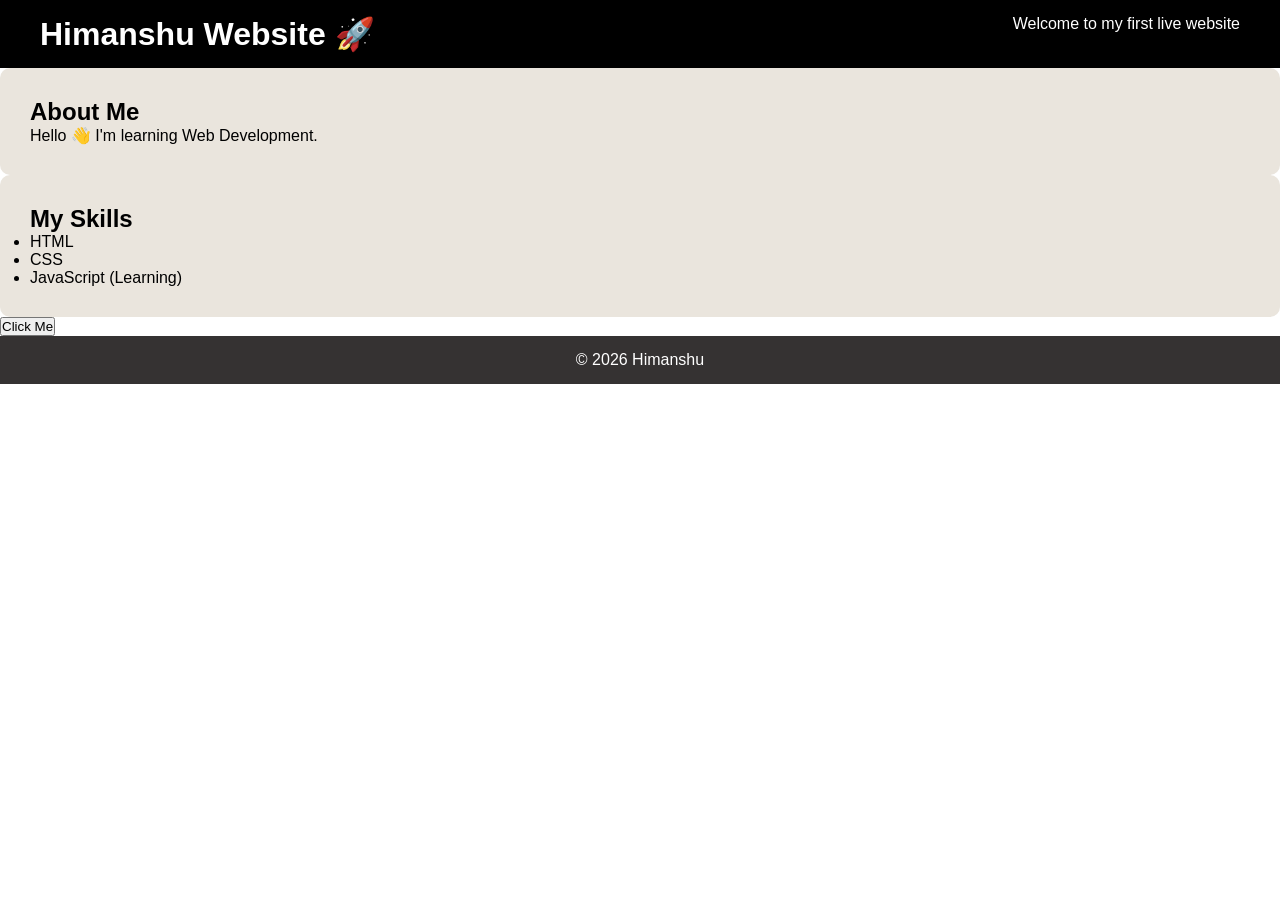
<file: index.html>
<!DOCTYPE html>
<html lang="en">
<head>
  <meta charset="UTF-8">
  <title>Himanshu Website</title>
  <link rel="stylesheet" href="style.css">
</head>
<body>

  <header>
    <h1>Himanshu Website 🚀</h1>
    <p>Welcome to my first live website</p>
  </header>

  <section class="card">
    <h2>About Me</h2>
    <p>Hello 👋 I'm learning Web Development.</p>
  </section>

  <section class="card">
    <h2>My Skills</h2>
    <ul>
      <li>HTML</li>
      <li>CSS</li>
      <li>JavaScript (Learning)</li>
    </ul>
  </section>

  <button onclick="showMsg()">Click Me</button>

  <footer>
    <p>© 2026 Himanshu</p>
  </footer>

  <script>
    function showMsg() {
      alert("Welcome to my website 😎");
    }
  </script>

</body>
</html>
</file>
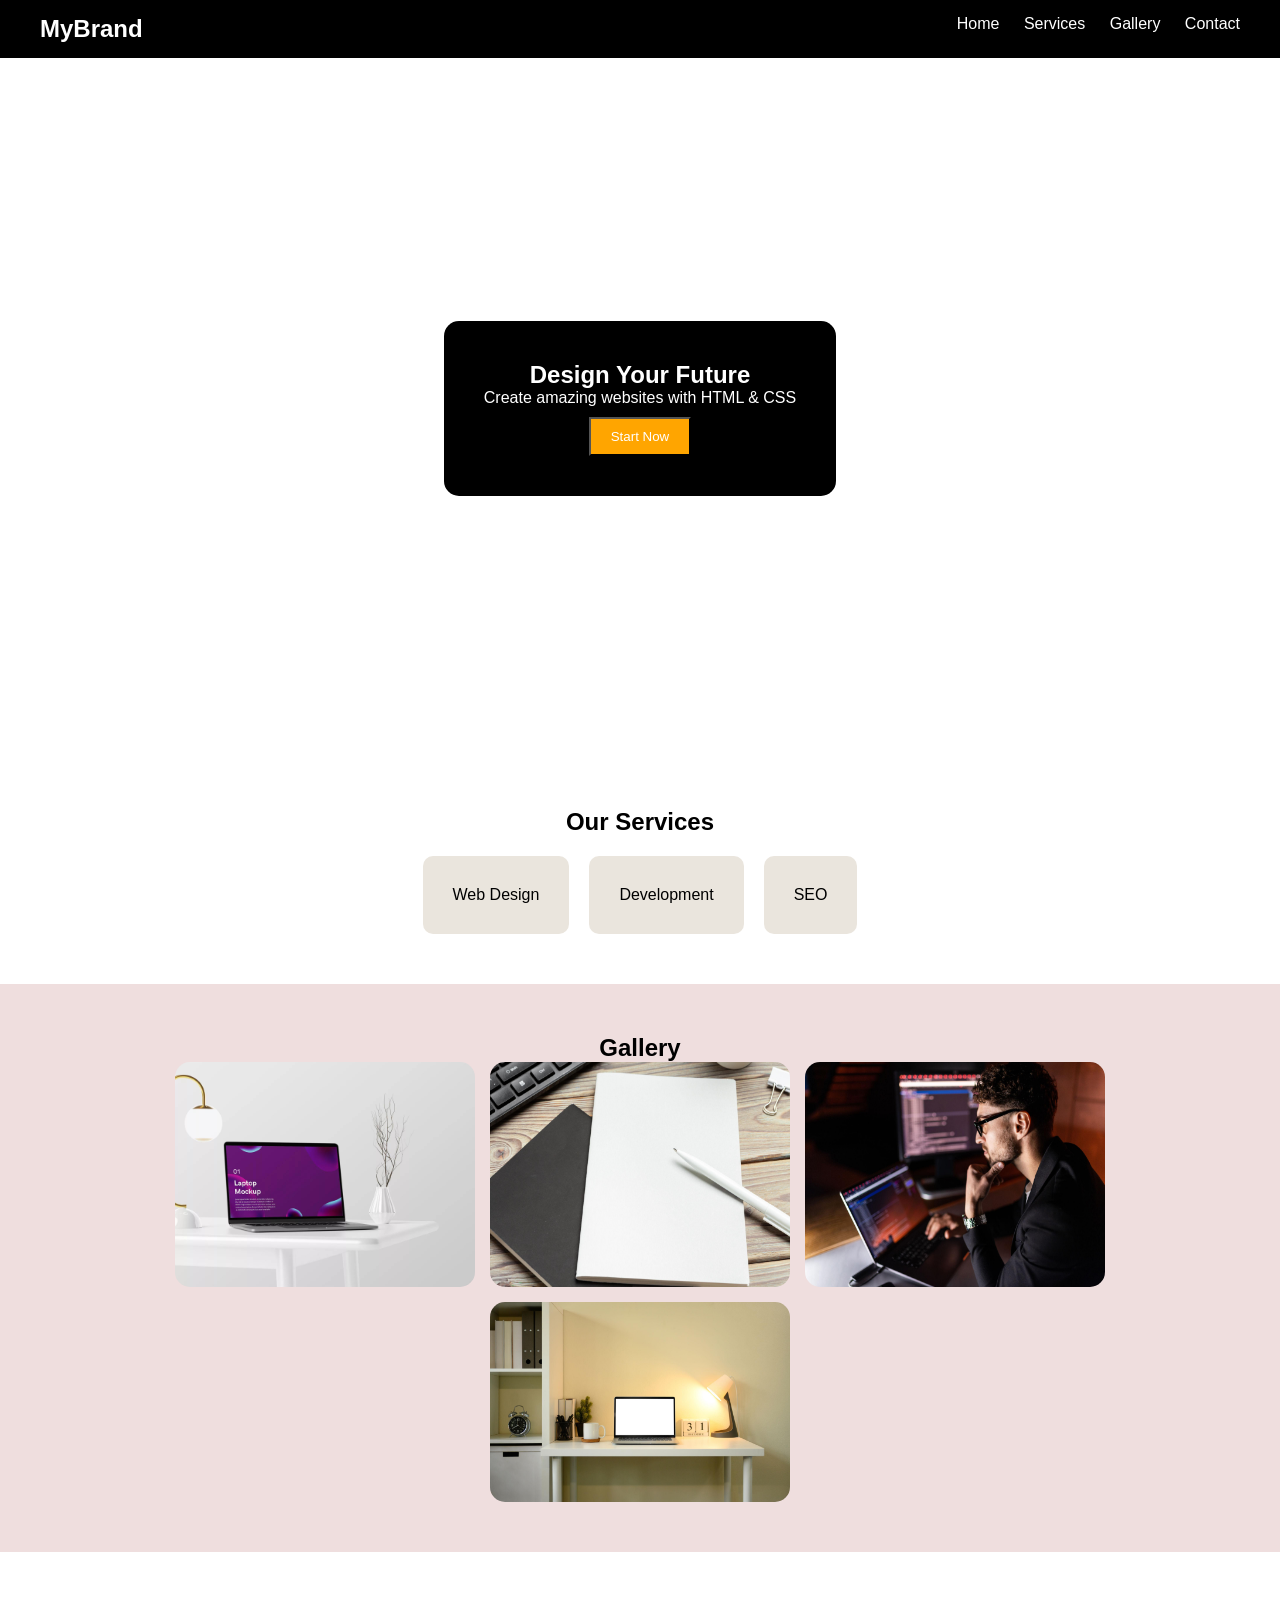
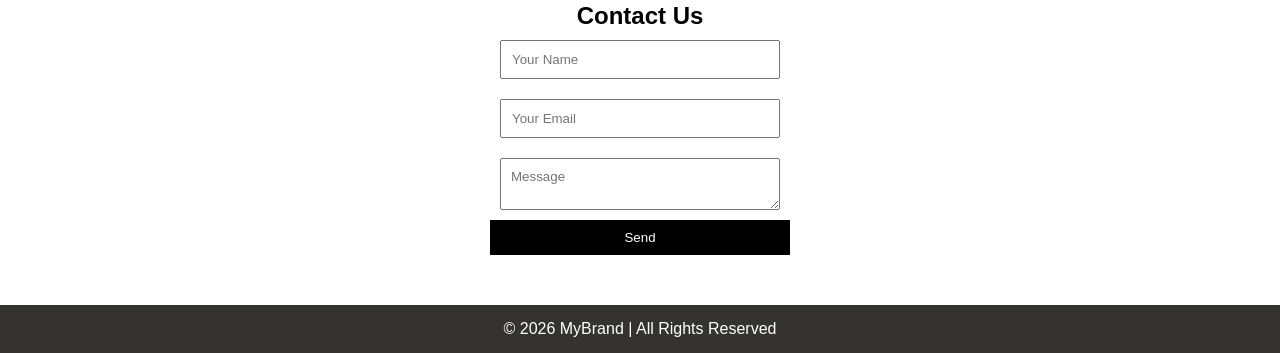
<file: task.html>
<!DOCTYPE html>
<html lang="en">
<head>
    <meta charset="UTF-8">

    <meta name="viewport" content="width=device-width, initial-scale=1.0">

    <title>Brand Website</title>

    <link rel="stylesheet" href="style.css">

</head>
<body>

<header>

    <h2 class="logo">MyBrand</h2>

    <nav>
        <a href="index.html">Home</a>
        <a href="services.html">Services</a>
        <a href="gallery.html">Gallery</a>
        <a href="contact.html">Contact</a>
    </nav>

</header>

<section class="hero">

    <div class="hero-text">
        <h1>Design Your Future</h1>
        <p>Create amazing websites with HTML & CSS</p>
        <button>Start Now</button>
    </div>

</section>

<section id="services" class="services">

    <h2>Our Services</h2>

    <div class="service-box">
        <div class="card">Web Design</div>
        <div class="card">Development</div>
        <div class="card">SEO</div>
    </div>

</section>

<section id="gallery" class="gallery">

    <h2>Gallery</h2>

    <div class="images">
        <img src="mockup.jpg">
        <img src="workshop_image.jpg">
        <img src="programmer_coding.jpg">
        <img src="workshop_image2.jpg">
    </div>

</section>


<section id="contact" class="contact">

    <h2>Contact Us</h2>

    <form>
        <input type="text" placeholder="Your Name">
        <input type="email" placeholder="Your Email">
        <textarea placeholder="Message"></textarea>
        <button type="submit">Send</button>
    </form>

</section>

<footer>

    <p>© 2026 MyBrand | All Rights Reserved</p>

</footer>

</body>
</html>
</file>
<file: style.css>
* {
    margin: 0;
    padding: 0;
    box-sizing: border-box;
    font-family: Arial, sans-serif;
}

header {
    display: flex;
    justify-content: space-between;
    padding: 15px 40px;
    background: black;
    color: white;
}

nav a {
    color: white;
    margin-left: 20px;
    text-decoration: dashed;
}

.hero {
    height: 700px;
    background: url('https://picsum.photos/1200/600') no-repeat center/cover;
    display: flex;
    align-items: center;
    justify-content: center;
}

.hero-text {
    text-align: center;
    color: white;
    background: black;
    padding: 40px;
    border-radius: 15px;
}

.hero button {
    margin-top: 10px;
    padding: 10px 20px;
    background: orange;
    color: white;
    cursor: pointer;
}

.services {
    padding: 50px;
    text-align: center;
}

.service-box {
    display: flex;
    justify-content: center;
    gap: 20px;
    margin-top: 20px;
}

.card {
    padding: 30px;
    background: rgb(234, 229, 221);
    border-radius: 10px;
    transition: 0.3s;
}

.card:hover {
    transform: translateY(-20px);
}

.gallery {
    padding: 50px;
    text-align: center;
    background: rgb(239, 222, 222);
}

.images {
    display: flex;
    justify-content: center;
    gap: 15px;
    flex-wrap: wrap;
}

.images img {
    width: 300px;
    border-radius: 15px;
}

.contact {
    padding: 50px;
    text-align: center;
}

form {
    display: flex;
    flex-direction: column;
    width: 300px;
    margin: auto;
}

form input, form textarea {
    margin: 10px;
    padding: 10px;
}

form button {
    padding: 10px;
    background: black;
    color: white;
    border: none;
    cursor: pointer;
}

footer {
    background: rgb(53, 50, 50);
    color: white;
    text-align: center;
    padding: 15px;
}
</file>
